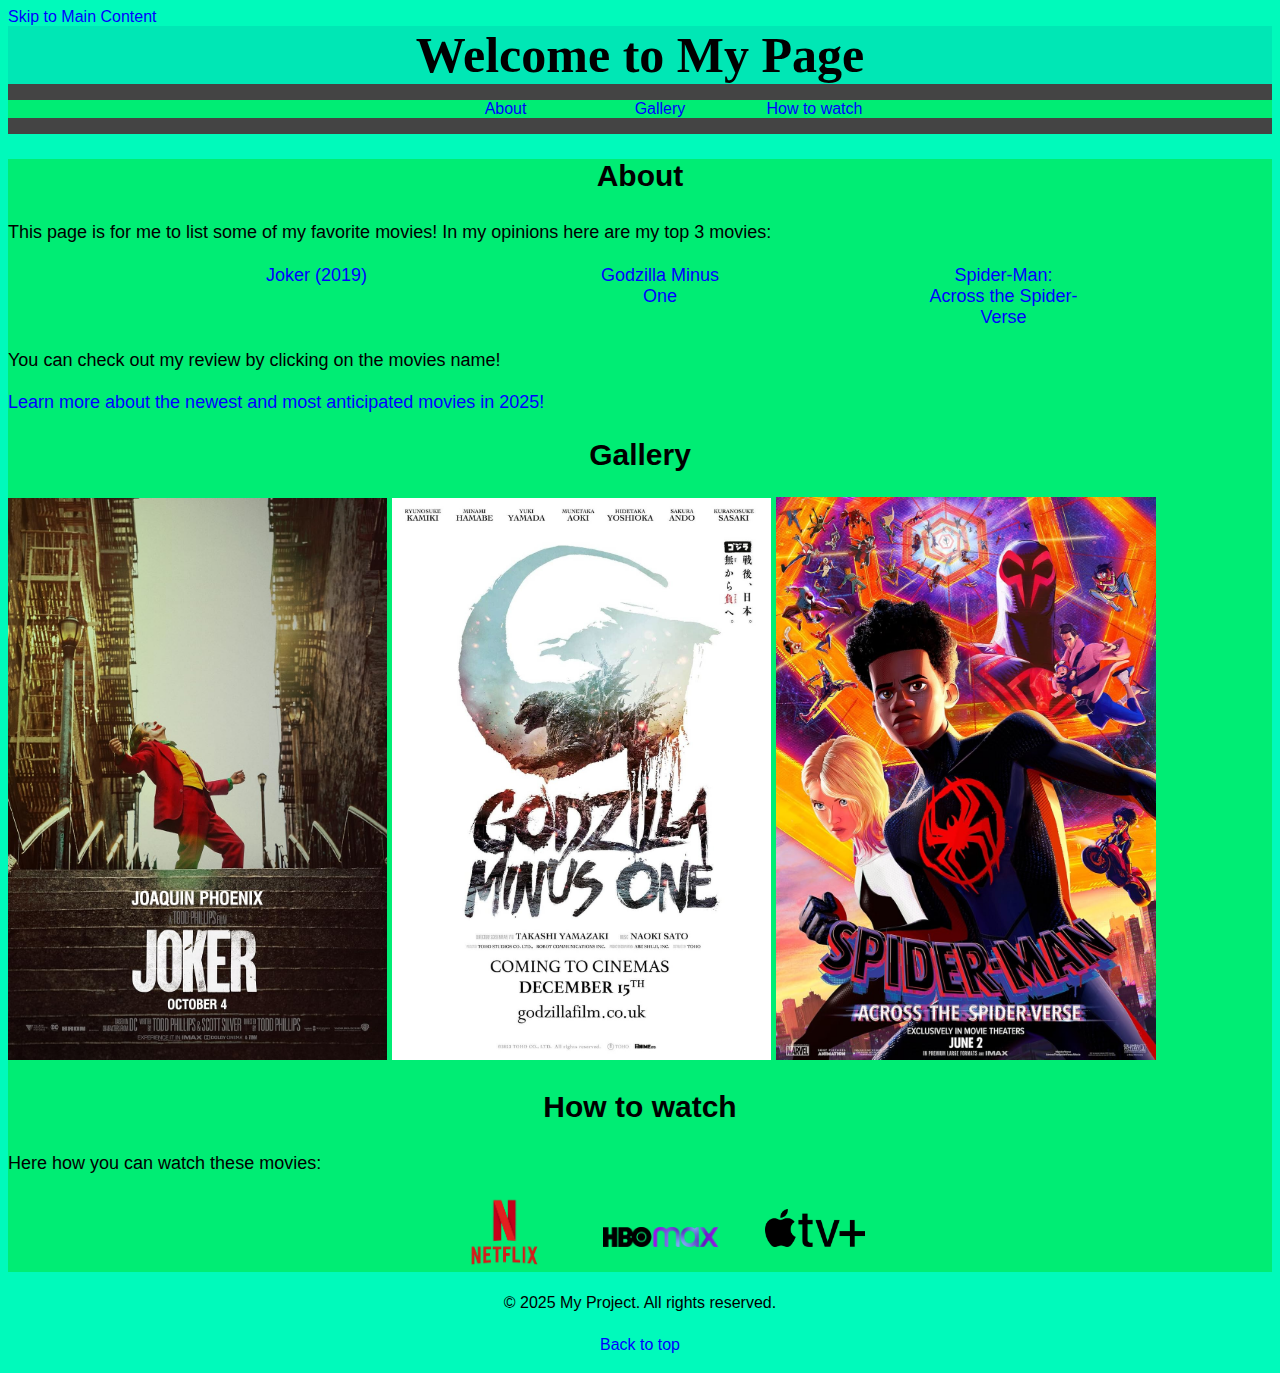
<file: index.html>
<!DOCTYPE html>
<html lang="en">
<head>
    <meta charset="UTF-8">
    <meta name="viewport" content="width=device-width, initial-scale=1.0">
    <title>Favourite Movies</title>
	<link rel= "stylesheet" href="css/style.css">
</head>
<body>
    <a href="#main-content" class="skip-link">Skip to Main Content</a>
	<header>
        <h1>Welcome to My Page</h1>
        <nav>
            <ul>
                <li><a href="#about">About</a></li>
                <li><a href="#gallery">Gallery</a></li>
                <li><a href="#howtowatch">How to watch</a></li>
            </ul>
        </nav>
    </header>

    <main id="main-content">
        <section id="about">
            <h2>About</h2>
            <p>This page is for me to list some of my favorite movies!
			In my opinions here are my top 3 movies:</p>
			<ol>
                <li><a href="joker.html" >Joker (2019)</a></li>
                <li><a href="godzillaminusone.html" >Godzilla Minus One</a></li>
                <li><a href="spiderman.html" >Spider-Man: Across the Spider-Verse</a></li>
            </ol>
			<p> You can check out my review by clicking on the movies name!</p>
            <a href="https://editorial.rottentomatoes.com/article/the-most-anticipated-movies-of-2025/" target="_blank">Learn more about the newest and most anticipated movies in 2025!</a>
        </section>

        <section id="gallery">
            <h2>Gallery</h2>
            <img src="images/joker2019.jpg" alt="Joker (2019)" style="width:30%;">
            <img src="images/godzillaminusone.jpg" alt="Godzilla Minus One" style="width:30%;">
            <img src="images/acrossTheSpiderVerse.jpg" alt="Spider-Man: Across the Spider-Verse" style="width:30%;">
        </section>
		
		<section id="howtowatch">
            <h2>How to watch</h2>
            <p>Here how you can watch these movies:</p>
            <ul>
                <li><a href="https://www.netflix.com/" target="_blank"><img src="images/logo/netflix.png" alt="Netflix" style="width:95px;"></a></li>
                <li><a href="https://www.max.com/" target="_blank"><img src="images/logo/hbo max.png" alt="HBO Max" style="width:115px; position: relative; top: -20px;"></a></li>
                <li><a href="https://tv.apple.com/" target="_blank"><img src="images/logo/appletv.png" alt="Apple TV+" style="width:100px; position: relative; top: -20px;"></a></li>
            </ul>
        </section>
    </main>
    
    <footer>
        <p>&copy; 2025 My Project. All rights reserved.</p>
		<p><a href="#top">Back to top</a></p>
    </footer>
</body>
</html>
</file>
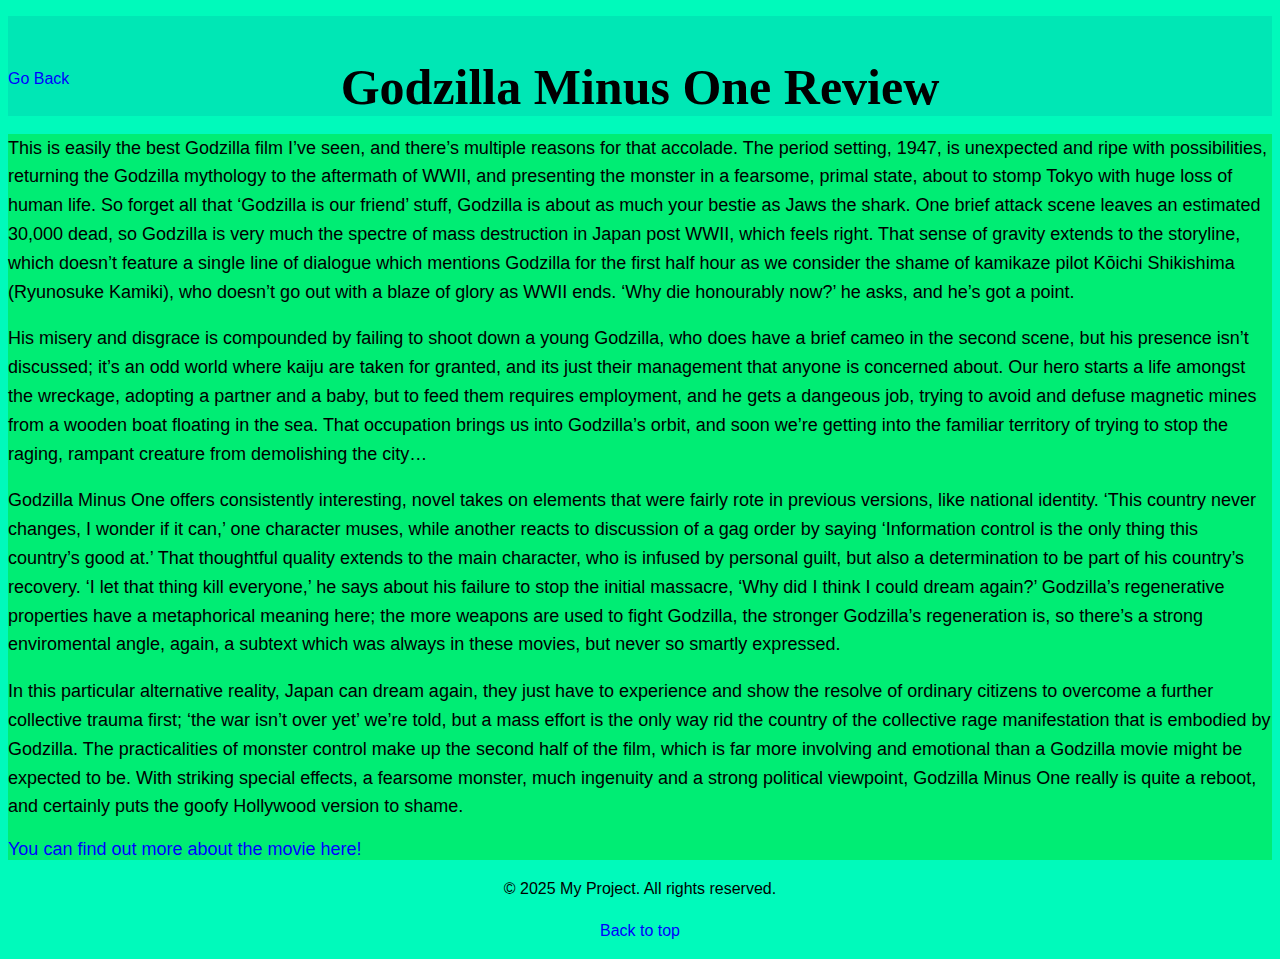
<file: godzillaminusone.html>
<!DOCTYPE html>
<html lang="en">
<head>
    <meta charset="UTF-8">
    <meta name="viewport" content="width=device-width, initial-scale=1.0">
    <title>Godzilla Minus One Review</title>
	<link rel= "stylesheet" href="css/style.css">
</head>
<body>
    <header>
	<p><a href="index.html">Go Back</a></p>
	<h1>Godzilla Minus One Review</h1>
	</header>
	
	<main>
	<p>This is easily the best Godzilla film I’ve seen, and there’s multiple reasons for that accolade. The period setting, 1947, is unexpected and ripe with possibilities,
	returning the Godzilla mythology to the aftermath of WWII, and presenting the monster in a fearsome, primal state, about to stomp Tokyo with huge loss of human life. So
	forget all that ‘Godzilla is our friend’ stuff, Godzilla is about as much your bestie as Jaws the shark. One brief attack scene leaves an estimated 30,000 dead, so Godzilla
	is very much the spectre of mass destruction in Japan post WWII, which feels right. That sense of gravity extends to the storyline, which doesn’t feature a single line of
	dialogue which mentions Godzilla for the first half hour as we consider the shame of kamikaze pilot Kōichi Shikishima (Ryunosuke Kamiki), who doesn’t go out with a blaze of
	glory as WWII ends. ‘Why die honourably now?’ he asks, and he’s got a point.</p>
	<p>His misery and disgrace is compounded by failing to shoot down a young Godzilla, who does have a brief cameo in the second scene, but his presence isn’t discussed; it’s
	an odd world where kaiju are taken for granted, and its just their management that anyone is concerned about. Our hero starts a life amongst the wreckage, adopting a partner
	and a baby, but to feed them requires employment, and he gets a dangeous job, trying to avoid and defuse magnetic mines from a wooden boat floating in the sea. That occupation
	brings us into Godzilla’s orbit, and soon we’re getting into the familiar territory of trying to stop the raging, rampant creature from demolishing the city…</p>
	<p>Godzilla Minus One offers consistently interesting, novel takes on elements that were fairly rote in previous versions, like national identity. ‘This country never changes,
	I wonder if it can,’ one character muses, while another reacts to discussion of a gag order by saying ‘Information control is the only thing this country’s good at.’ That
	thoughtful quality extends to the main character, who is infused by personal guilt, but also a determination to be part of his country’s recovery. ‘I let that thing kill
	everyone,’ he says about his failure to stop the initial massacre, ‘Why did I think I could dream again?’ Godzilla’s regenerative properties have a metaphorical meaning here;
	the more weapons are used to fight Godzilla, the stronger Godzilla’s regeneration is, so there’s a strong enviromental angle, again, a subtext which was always in these movies,
	but never so smartly expressed.</p>
    <p>In this particular alternative reality, Japan can dream again, they just have to experience and show the resolve of ordinary citizens to overcome a further collective trauma
	first; ‘the war isn’t over yet’ we’re told, but a mass effort is the only way rid the country of the collective rage manifestation that is embodied by Godzilla. The practicalities
	of monster control make up the second half of the film, which is far more involving and emotional than a Godzilla movie might be expected to be. With striking special effects,
	a fearsome monster, much ingenuity and a strong political viewpoint, Godzilla Minus One really is quite a reboot, and certainly puts the goofy Hollywood version to shame.</p>
	<a href="https://www.imdb.com/title/tt23289160/" target="_blank">You can find out more about the movie here!</a>
    </main>
    
    <footer>
        <p>&copy; 2025 My Project. All rights reserved.</p>
		<p><a href="#top">Back to top</a></p>
    </footer>
</body>
</html>
</file>
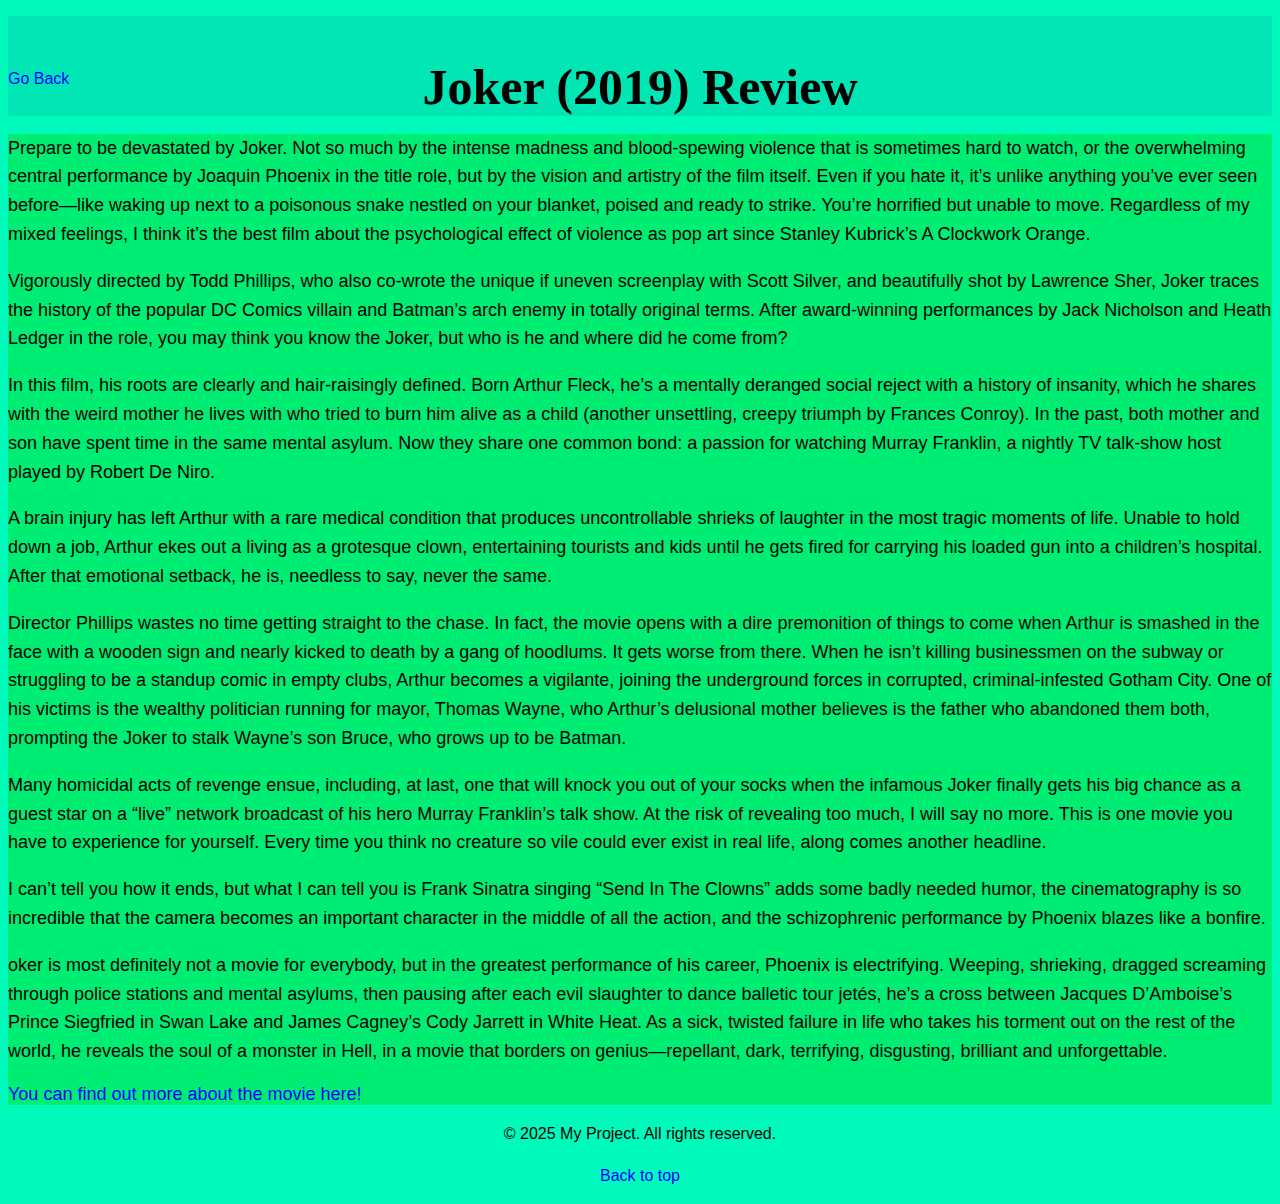
<file: joker.html>
<!DOCTYPE html>
<html lang="en">
<head>
    <meta charset="UTF-8">
    <meta name="viewport" content="width=device-width, initial-scale=1.0">
    <title>Joker (2019) Review</title>
	<link rel= "stylesheet" href="css/style.css">
</head>
<body>
    <header>
	<p><a href="index.html">Go Back</a></p>
	<h1>Joker (2019) Review</h1>
	</header>
	
	<main>
	<p>Prepare to be devastated by Joker. Not so much by the intense madness and blood-spewing violence that is sometimes hard to watch, or the overwhelming
	central performance by Joaquin Phoenix in the title role, but by the vision and artistry of the film itself. Even if you hate it, it’s unlike anything 
	you’ve ever seen before—like waking up next to a poisonous snake nestled on your blanket, poised and ready to strike. You’re horrified but unable to move.
	Regardless of my mixed feelings, I think it’s the best film about the psychological effect of violence as pop art since Stanley Kubrick’s A Clockwork Orange.</p>
	<p>Vigorously directed by Todd Phillips, who also co-wrote the unique if uneven screenplay with Scott Silver, and beautifully shot by Lawrence Sher, Joker
	traces the history of the popular DC Comics villain and Batman’s arch enemy in totally original terms. After award-winning performances by Jack Nicholson
	and Heath Ledger in the role, you may think you know the Joker, but who is he and where did he come from?</p>
	<p>In this film, his roots are clearly and hair-raisingly defined. Born Arthur Fleck, he’s a mentally deranged social reject with a history of insanity, which he
 shares with the weird mother he lives with who tried to burn him alive as a child (another unsettling, creepy triumph by Frances Conroy). In the past, both mother
 and son have spent time in the same mental asylum. Now they share one common bond: a passion for watching Murray Franklin, a nightly TV talk-show host played by
 Robert De Niro.</p>
    <p>A brain injury has left Arthur with a rare medical condition that produces uncontrollable shrieks of laughter in the most tragic moments of life. Unable to hold
	down a job, Arthur ekes out a living as a grotesque clown, entertaining tourists and kids until he gets fired for carrying his loaded gun into a children’s hospital.
	After that emotional setback, he is, needless to say, never the same.</p>
	<p>Director Phillips wastes no time getting straight to the chase. In fact, the movie opens with a dire premonition of things to come when Arthur is smashed in the
	face with a wooden sign and nearly kicked to death by a gang of hoodlums. It gets worse from there. When he isn’t killing businessmen on the subway or struggling to
	be a standup comic in empty clubs, Arthur becomes a vigilante, joining the underground forces in corrupted, criminal-infested Gotham City. One of his victims is the
	wealthy politician running for mayor, Thomas Wayne, who Arthur’s delusional mother believes is the father who abandoned them both, prompting the Joker to stalk Wayne’s
	son Bruce, who grows up to be Batman.</p>
	<p>Many homicidal acts of revenge ensue, including, at last, one that will knock you out of your socks when the infamous Joker finally gets his big chance as a guest
	star on a “live” network broadcast of his hero Murray Franklin’s talk show. At the risk of revealing too much, I will say no more. This is one movie you have to experience
	for yourself. Every time you think no creature so vile could ever exist in real life, along comes another headline.</p>
	<p>I can’t tell you how it ends, but what I can tell you is Frank Sinatra singing “Send In The Clowns” adds some badly needed humor, the cinematography is so incredible
	that the camera becomes an important character in the middle of all the action, and the schizophrenic performance by Phoenix blazes like a bonfire.</p>
	<p>oker is most definitely not a movie for everybody, but in the greatest performance of his career, Phoenix is electrifying. Weeping, shrieking, dragged screaming through
	police stations and mental asylums, then pausing after each evil slaughter to dance balletic tour jetés, he’s a cross between Jacques D’Amboise’s Prince Siegfried in Swan
	Lake and James Cagney’s Cody Jarrett in White Heat. As a sick, twisted failure in life who takes his torment out on the rest of the world, he reveals the soul of a monster
	in Hell, in a movie that borders on genius—repellant, dark, terrifying, disgusting, brilliant and unforgettable.</p>
	<a href="https://www.imdb.com/title/tt7286456/" target="_blank">You can find out more about the movie here!</a>
    </main>
    
    <footer>
        <p>&copy; 2025 My Project. All rights reserved.</p>
		<p><a href="#top">Back to top</a></p>
    </footer>
</body>
</html>
</file>
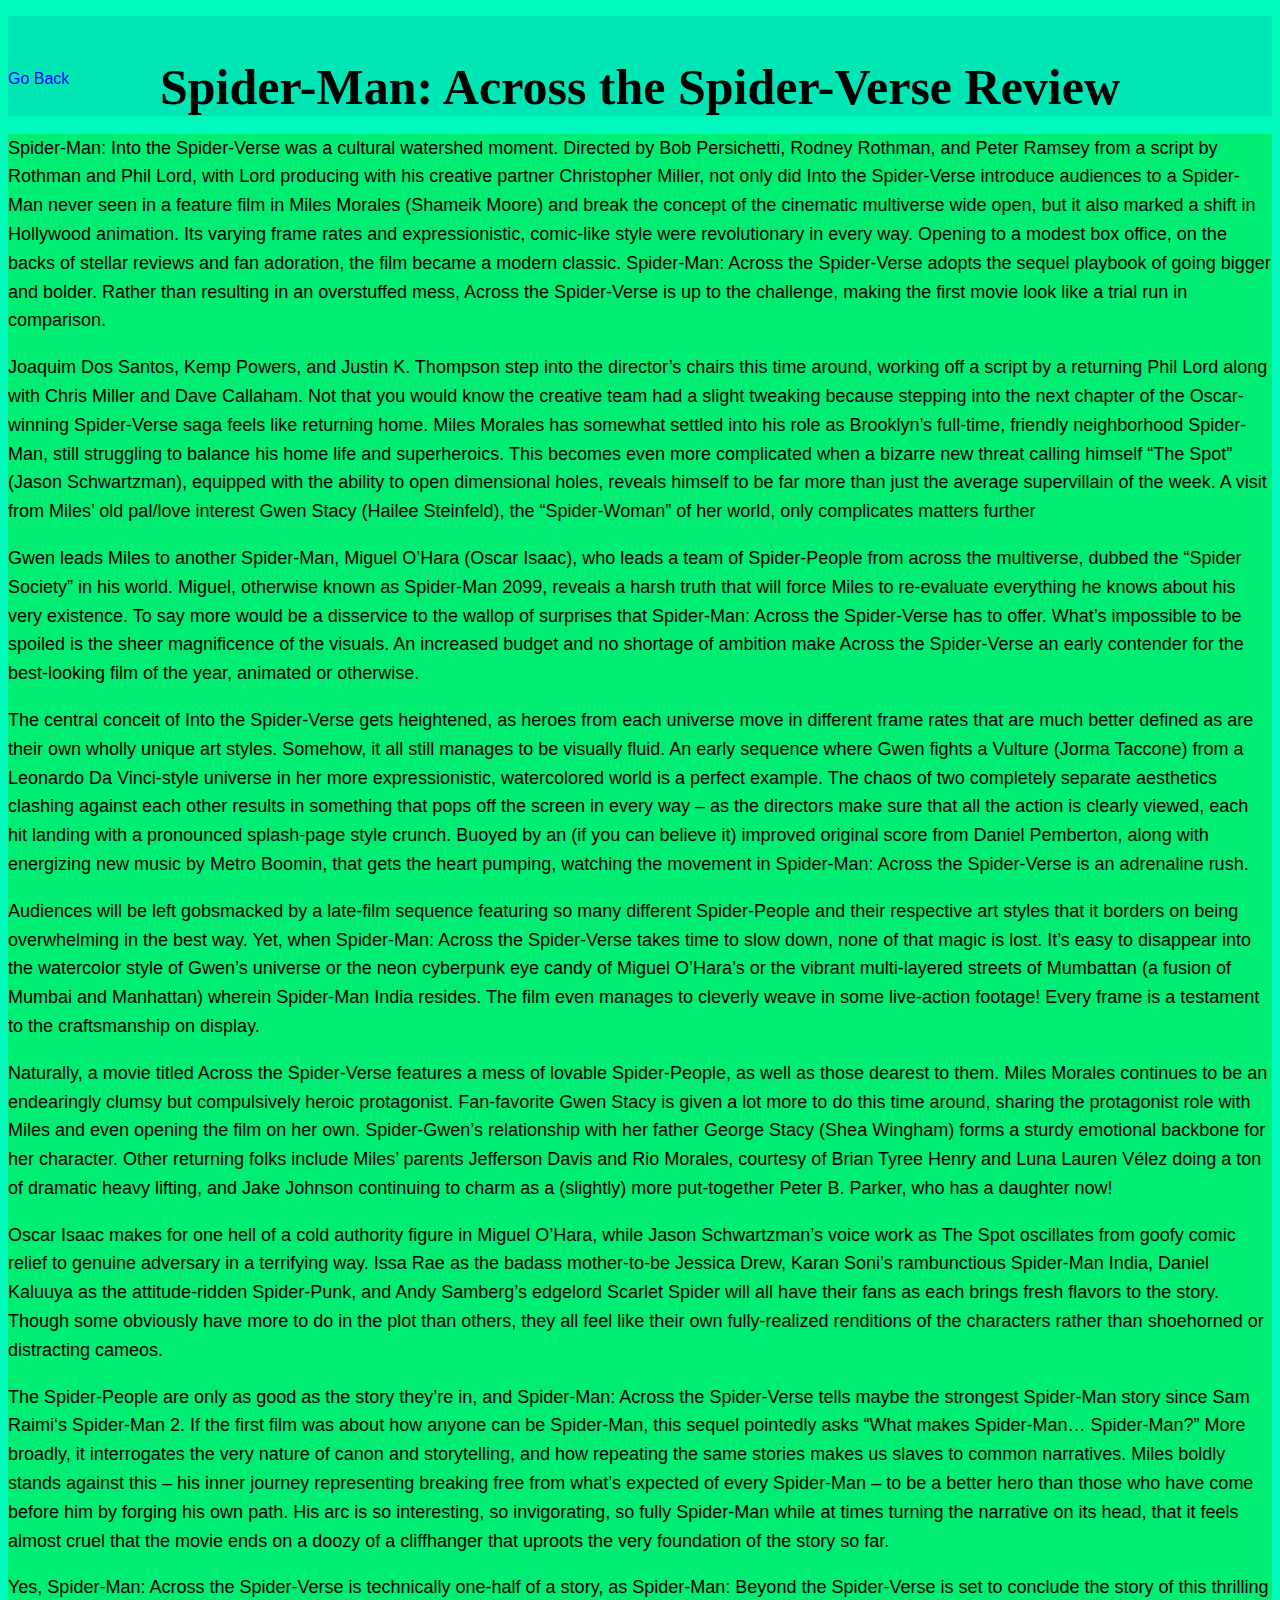
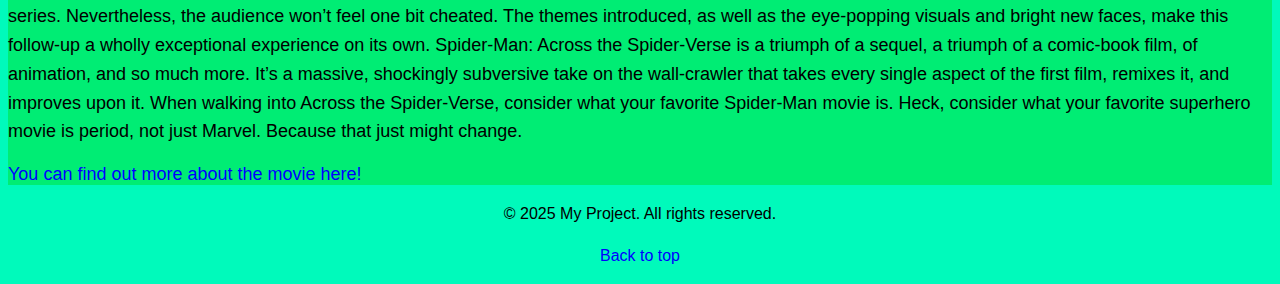
<file: spiderman.html>
<!DOCTYPE html>
<html lang="en">
<head>
    <meta charset="UTF-8">
    <meta name="viewport" content="width=device-width, initial-scale=1.0">
    <title>Spider-Man: Across the Spider-Verse Review</title>
	<link rel= "stylesheet" href="css/style.css">
</head>
<body>
    <header>
	<p><a href="index.html">Go Back</a></p>
	<h1>Spider-Man: Across the Spider-Verse Review</h1>
	</header>
	
	<main>
	<p>Spider-Man: Into the Spider-Verse was a cultural watershed moment. Directed by Bob Persichetti, Rodney Rothman, and Peter Ramsey from a script by Rothman and Phil Lord,
	with Lord producing with his creative partner Christopher Miller, not only did Into the Spider-Verse introduce audiences to a Spider-Man never seen in a feature film in
	Miles Morales (Shameik Moore) and break the concept of the cinematic multiverse wide open, but it also marked a shift in Hollywood animation. Its varying frame rates and
	expressionistic, comic-like style were revolutionary in every way. Opening to a modest box office, on the backs of stellar reviews and fan adoration, the film became a modern
	classic. Spider-Man: Across the Spider-Verse adopts the sequel playbook of going bigger and bolder. Rather than resulting in an overstuffed mess, Across the Spider-Verse is
	up to the challenge, making the first movie look like a trial run in comparison. </p>
	<p>Joaquim Dos Santos, Kemp Powers, and Justin K. Thompson step into the director’s chairs this time around, working off a script by a returning Phil Lord along with Chris Miller
	and Dave Callaham. Not that you would know the creative team had a slight tweaking because stepping into the next chapter of the Oscar-winning Spider-Verse saga feels like
	returning home. Miles Morales has somewhat settled into his role as Brooklyn’s full-time, friendly neighborhood Spider-Man, still struggling to balance his home life and superheroics.
	This becomes even more complicated when a bizarre new threat calling himself “The Spot” (Jason Schwartzman), equipped with the ability to open dimensional holes, reveals himself
	to be far more than just the average supervillain of the week. A visit from Miles’ old pal/love interest Gwen Stacy (Hailee Steinfeld), the “Spider-Woman” of her world, only complicates
	matters further</p>
	<p>Gwen leads Miles to another Spider-Man, Miguel O’Hara (Oscar Isaac), who leads a team of Spider-People from across the multiverse, dubbed the “Spider Society” in his world. Miguel,
	otherwise known as Spider-Man 2099, reveals a harsh truth that will force Miles to re-evaluate everything he knows about his very existence. To say more would be a disservice to the
	wallop of surprises that Spider-Man: Across the Spider-Verse has to offer. What’s impossible to be spoiled is the sheer magnificence of the visuals. An increased budget and no shortage
	of ambition make Across the Spider-Verse an early contender for the best-looking film of the year, animated or otherwise.</p>
    <p>The central conceit of Into the Spider-Verse gets heightened, as heroes from each universe move in different frame rates that are much better defined as are their own wholly unique
	art styles. Somehow, it all still manages to be visually fluid. An early sequence where Gwen fights a Vulture (Jorma Taccone) from a Leonardo Da Vinci-style universe in her more
	expressionistic, watercolored world is a perfect example. The chaos of two completely separate aesthetics clashing against each other results in something that pops off the screen in every
	way – as the directors make sure that all the action is clearly viewed, each hit landing with a pronounced splash-page style crunch. Buoyed by an (if you can believe it) improved original
	score from Daniel Pemberton, along with energizing new music by Metro Boomin, that gets the heart pumping, watching the movement in Spider-Man: Across the Spider-Verse is an adrenaline rush.</p>
	<p>Audiences will be left gobsmacked by a late-film sequence featuring so many different Spider-People and their respective art styles that it borders on being overwhelming in the best
	way. Yet, when Spider-Man: Across the Spider-Verse takes time to slow down, none of that magic is lost. It’s easy to disappear into the watercolor style of Gwen’s universe or the neon
	cyberpunk eye candy of Miguel O’Hara’s or the vibrant multi-layered streets of Mumbattan (a fusion of Mumbai and Manhattan) wherein Spider-Man India resides. The film even manages to
	cleverly weave in some live-action footage! Every frame is a testament to the craftsmanship on display.</p>
	<p>Naturally, a movie titled Across the Spider-Verse features a mess of lovable Spider-People, as well as those dearest to them. Miles Morales continues to be an endearingly clumsy but
	compulsively heroic protagonist. Fan-favorite Gwen Stacy is given a lot more to do this time around, sharing the protagonist role with Miles and even opening the film on her own.
	Spider-Gwen’s relationship with her father George Stacy (Shea Wingham) forms a sturdy emotional backbone for her character. Other returning folks include Miles’ parents Jefferson Davis
	and  Rio Morales, courtesy of Brian Tyree Henry and Luna Lauren Vélez doing a ton of dramatic heavy lifting, and Jake Johnson continuing to charm as a (slightly) more put-together Peter
	B. Parker, who has a daughter now!</p>
	<p>Oscar Isaac makes for one hell of a cold authority figure in Miguel O’Hara, while Jason Schwartzman’s voice work as The Spot oscillates from goofy comic relief to genuine adversary
	in a terrifying way. Issa Rae as the badass mother-to-be Jessica Drew, Karan Soni’s rambunctious Spider-Man India, Daniel Kaluuya as the attitude-ridden Spider-Punk, and Andy Samberg’s
	edgelord Scarlet Spider will all have their fans as each brings fresh flavors to the story. Though some obviously have more to do in the plot than others, they all feel like their own
	fully-realized renditions of the characters rather than shoehorned or distracting cameos.</p>
	<p>The Spider-People are only as good as the story they’re in, and Spider-Man: Across the Spider-Verse tells maybe the strongest Spider-Man story since Sam Raimi‘s Spider-Man 2. If the
	first film was about how anyone can be Spider-Man, this sequel pointedly asks “What makes Spider-Man… Spider-Man?” More broadly, it interrogates the very nature of canon and storytelling,
	and how repeating the same stories makes us slaves to common narratives. Miles boldly stands against this – his inner journey representing breaking free from what’s expected of every 
	Spider-Man – to be a better hero than those who have come before him by forging his own path. His arc is so interesting, so invigorating, so fully Spider-Man while at times turning the
	narrative on its head, that it feels almost cruel that the movie ends on a doozy of a cliffhanger that uproots the very foundation of the story so far.</p>
	<p>Yes, Spider-Man: Across the Spider-Verse is technically one-half of a story, as Spider-Man: Beyond the Spider-Verse is set to conclude the story of this thrilling series. Nevertheless,
	the audience won’t feel one bit cheated. The themes introduced, as well as the eye-popping visuals and bright new faces, make this follow-up a wholly exceptional experience on its own.
	Spider-Man: Across the Spider-Verse is a triumph of a sequel, a triumph of a comic-book film, of animation, and so much more. It’s a massive, shockingly subversive take on the wall-crawler 
	that takes every single aspect of the first film, remixes it, and improves upon it. When walking into Across the Spider-Verse, consider what your favorite Spider-Man movie is. Heck, consider
	what your favorite superhero movie is period, not just Marvel. Because that just might change.</p>
	<a href="https://www.imdb.com/title/tt9362722/" target="_blank">You can find out more about the movie here!</a>
    </main>
    
    <footer>
        <p>&copy; 2025 My Project. All rights reserved.</p>
		<p><a href="#top">Back to top</a></p>
    </footer>
</body>
</html>
</file>
<file: css/style.css>
body {
    font-family: Arial, sans-serif;
    font-size: 16px;
	background-color: #00fabb;
}

header {
    background-color: #00e7b5;
	/* display: flex; */
    /*align-items: center;*/
}

header p {
	position: relative;
	bottom: -50px;
}

.header-content {
    display: flex;
    align-items: center;
    padding: 0;
}

nav {
    background-color: #444;
	display: inline-block;
    width: 100%;
}

nav img {
    width: 10%;
}

main {
    background-color: #00ed74;
    font-size: 18px;
}

footer {
    background-color: #00fabb;
}

li {
    display: inline-block;
    width: 150px;
}

h1 {
    text-align: center;
    font-family: 'Georgia', serif;
    color: black;
	font-size: 50px;
	margin: 0;
	padding: 0;
}

h2 {
    font-size: 30px;
	text-align: center;
	color: black;
}

p {
    line-height: 1.6;
}

ul {
	text-align: center;
	background-color: #00ed74;
}

ol {
	display: flex;
	text-align: center;
	justify-content: space-evenly;

}

a {
    color: blue;
    cursor: pointer;
    text-decoration: none;
	
}

footer p {
    text-align: center;
}

.grid {
    display: grid; 
    grid-template-columns: repeat(2, 40%); 
    gap: 20px; 
}

.grid img {
    width: 100%; 
}

.grid {
    justify-content: center; 
    align-items: center; 
    row-gap: 20px; 
}

.flex {
    display: flex; 
    flex-wrap: wrap; 
    justify-content: space-between; 
}

.flex img {
    width: 100%; 
}
</file>
